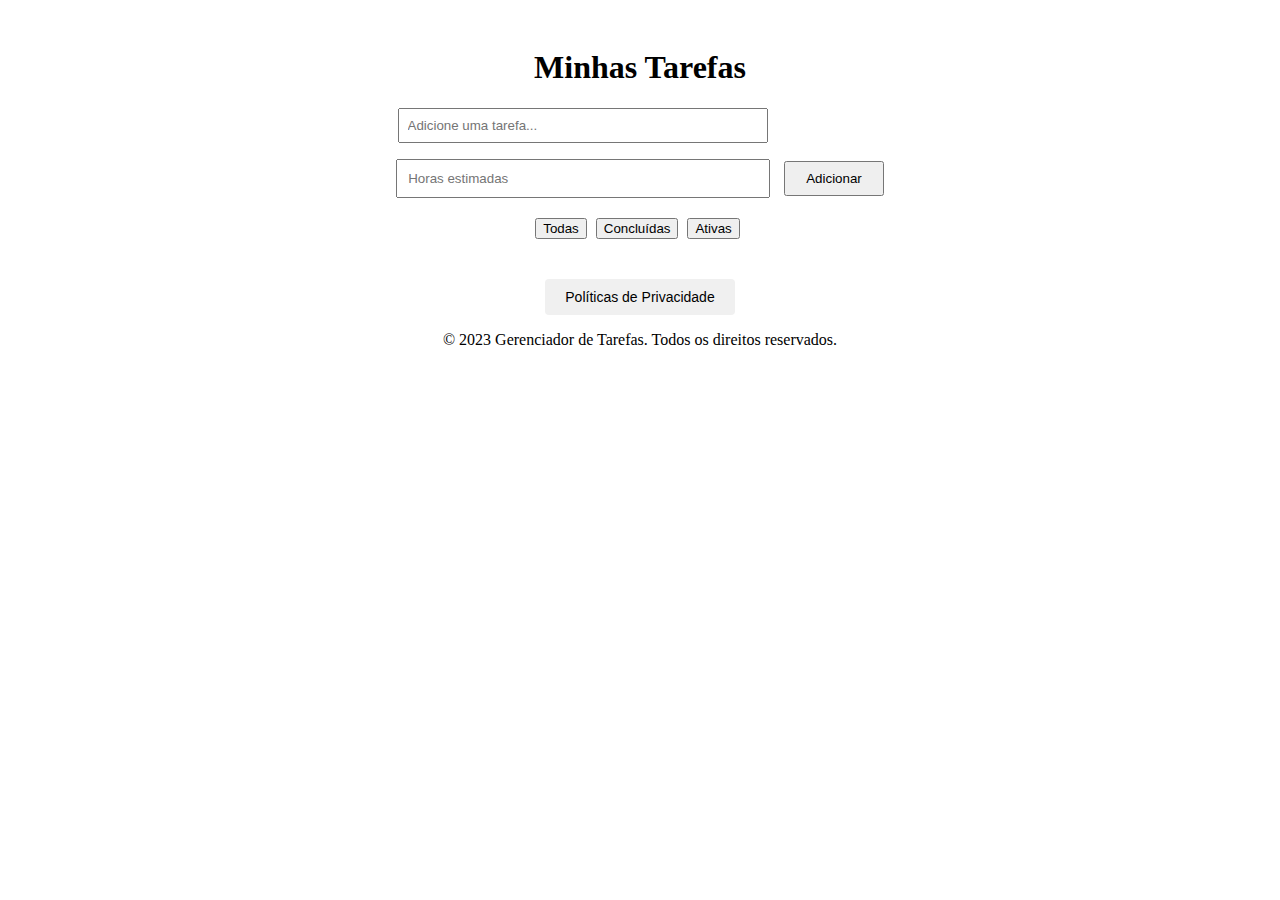
<file: index.html>
<!DOCTYPE html>
<html lang="en">
<head>
  <meta charset="UTF-8">
  <meta name="viewport" content="width=device-width, initial-scale=1.0">
  <title>Minhas Tarefas</title>
  <link rel="stylesheet" href="https://cdnjs.cloudflare.com/ajax/libs/font-awesome/5.15.3/css/all.min.css">
  <link rel="stylesheet" href="styles.css">
</head>
<body>
  <div class="container">
    <h1>Minhas Tarefas</h1>
    <form class="task-form">
      <input type="text" id="task-input" placeholder="Adicione uma tarefa...">
      <p></p>
      <input type="number" id="task-hours" placeholder="Horas estimadas">
      <button type="submit">Adicionar</button>
    </form>
    <div class="filter-buttons">
      <button id="all-tasks">Todas</button>
      <button id="completed-tasks">Concluídas</button>
      <button id="active-tasks">Ativas</button>
    </div>
    <ul id="task-list" class="task-list"></ul>
  </div>
  <div class="policy-button-container">
    <button onclick="window.location.href='policyPrivacy.html'" class="policy-button">Políticas de Privacidade</button>
  </div>  
  <div class="footer align-center">
    <p></p>
  <footer>&copy; 2023 Gerenciador de Tarefas. Todos os direitos reservados.</footer></div>
  <script src="app.js"></script>
</body>
</html>
</file>
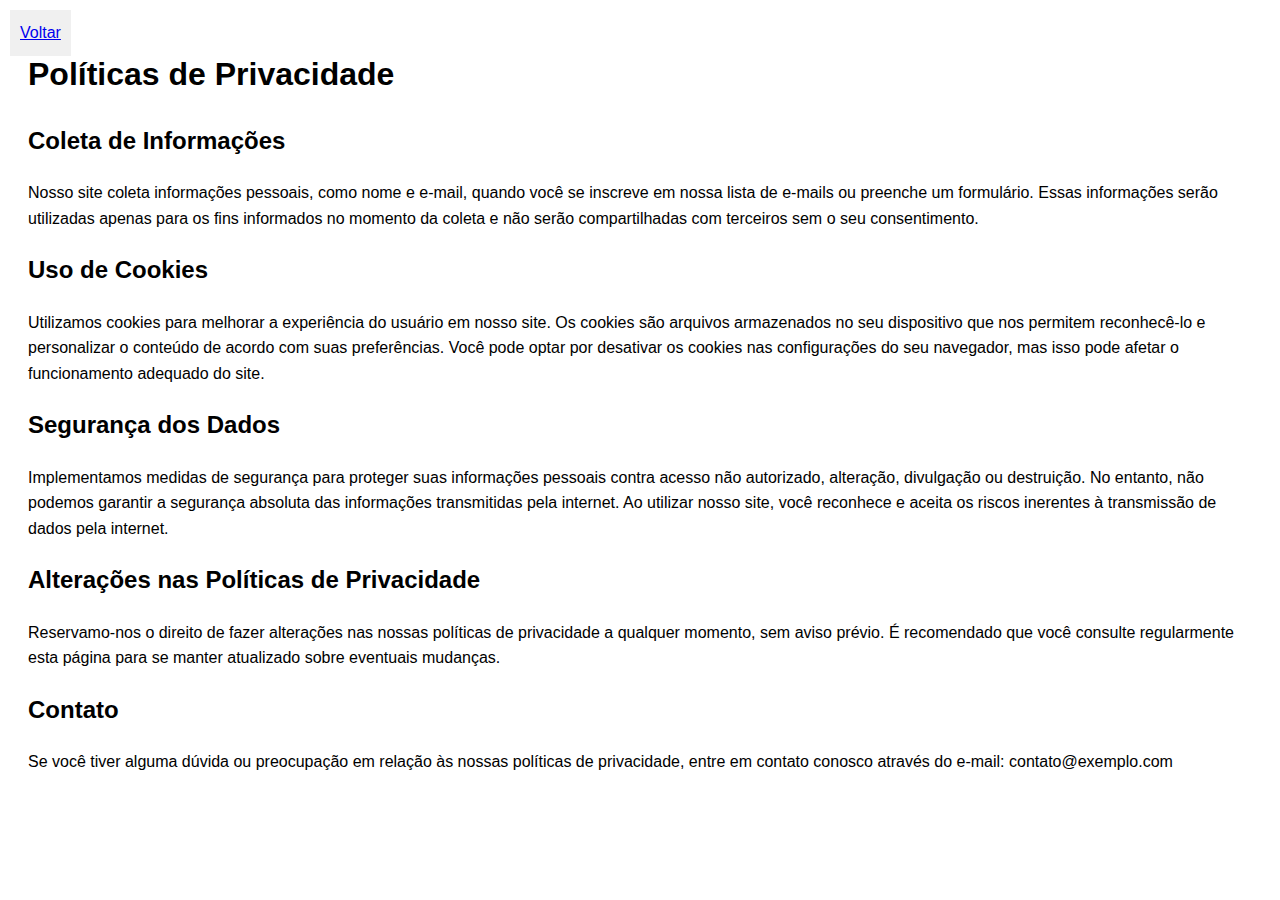
<file: policyPrivacy.html>
<!DOCTYPE html>
<html lang="pt-br">
<head>
  <meta charset="UTF-8">
  <meta name="viewport" content="width=device-width, initial-scale=1.0">
  <title>Políticas de Privacidade</title>
  <style>
    body {
      font-family: Arial, sans-serif;
      line-height: 1.6;
      padding: 20px;
    }

    .back-button {
      position: absolute;
      top: 10px;
      left: 10px;
      padding: 10px;
      background-color: #f0f0f0;
      font-size: 16px;
      border: none;
      cursor: pointer;
    }

    @media screen and (max-width: 600px) {
      .back-button {
        top: 20px;
        left: 20px;
      }
    }
  </style>
</head>
<body>
  <a href="index.html" class="back-button">Voltar</a>
  </style>
</head>
<body>
  <h1>Políticas de Privacidade</h1>

  <h2>Coleta de Informações</h2>
  <p>Nosso site coleta informações pessoais, como nome e e-mail, quando você se inscreve em nossa lista de e-mails ou preenche um formulário. Essas informações serão utilizadas apenas para os fins informados no momento da coleta e não serão compartilhadas com terceiros sem o seu consentimento.</p>

  <h2>Uso de Cookies</h2>
  <p>Utilizamos cookies para melhorar a experiência do usuário em nosso site. Os cookies são arquivos armazenados no seu dispositivo que nos permitem reconhecê-lo e personalizar o conteúdo de acordo com suas preferências. Você pode optar por desativar os cookies nas configurações do seu navegador, mas isso pode afetar o funcionamento adequado do site.</p>

  <h2>Segurança dos Dados</h2>
  <p>Implementamos medidas de segurança para proteger suas informações pessoais contra acesso não autorizado, alteração, divulgação ou destruição. No entanto, não podemos garantir a segurança absoluta das informações transmitidas pela internet. Ao utilizar nosso site, você reconhece e aceita os riscos inerentes à transmissão de dados pela internet.</p>

  <h2>Alterações nas Políticas de Privacidade</h2>
  <p>Reservamo-nos o direito de fazer alterações nas nossas políticas de privacidade a qualquer momento, sem aviso prévio. É recomendado que você consulte regularmente esta página para se manter atualizado sobre eventuais mudanças.</p>

  <h2>Contato</h2>
  <p>Se você tiver alguma dúvida ou preocupação em relação às nossas políticas de privacidade, entre em contato conosco através do e-mail: contato@exemplo.com</p>
</body>
</html>
</file>
<file: styles.css>
.container {
  max-width: 500px;
  margin: 0 auto;
  padding: 20px;
  text-align: center;
}

.h1 {
  font-size: 24px;
  margin-bottom: 20px;
}

.task-form {
  text-align: center;
  position: relative;
}

.task-form input {
  padding: 8px;
  width: 70%;
  margin-right: 115px;
}

.task-form button {
  padding: 8px 20px;
}

.filter-buttons {
  margin: 20px 0;
}

.filter-buttons button {
  margin-right: 5px;
}

.task-list {
  list-style-type: none;
  padding: 0;
  margin: 0;
}

.task-item {
  display: flex;
  align-items: center;
  justify-content: space-between;
  margin-bottom: 10px;
}

.task-checkbox {
  margin-right: 10px;
}

.edit-task,
.delete-task {
  border: none;
  background: none;
  color: blue;
  cursor: pointer;
  padding: 0;
  margin-left: 5px;
}

.edit-task i {
  color: blue;
}

.delete-task i {
  color: red;
}

.task-time {
  color: gray;
  font-size: 14px;
}

.error-message {
  color: red;
  margin-top: 5px;
  font-size: 14px;
  text-align: left;
}

.success-message {
  color: green;
  margin-top: 5px;
  font-size: 14px;
  text-align: left;
}

.hidden {
  display: none;
}

.align-center {
  position: center;
  bottom: 10px;
  left: 0;
  right: 0;
  text-align: center;
}

.policy-button-container {
  text-align: center;
  position: center;
  bottom: 40px;
  left: 0;
  right: 0;
  margin: 0 auto;
}

@media (max-width: 768px) {
  .policy-button-container {
    bottom: 40px;
  }
}

.policy-button {
  padding: 10px 20px;
  background-color: #f0f0f0;
  color: #000;
  font-size: 14px;
  border: none;
  border-radius: 4px;
  cursor: pointer;
}

.task-form input[type="number"] {
  padding: 10px;
  margin-right: 10px;
}

.task-item .task-name {
  margin-right: 10px;
}

.task-item .task-hours {
  font-weight: bold;
}

.modal-container {
  display: flex;
  justify-content: center;
  align-items: center;
}

.modal {
  position: fixed;
  top: 50%;
  left: 50%;
  transform: translate(-50%, -50%);
}
</file>
